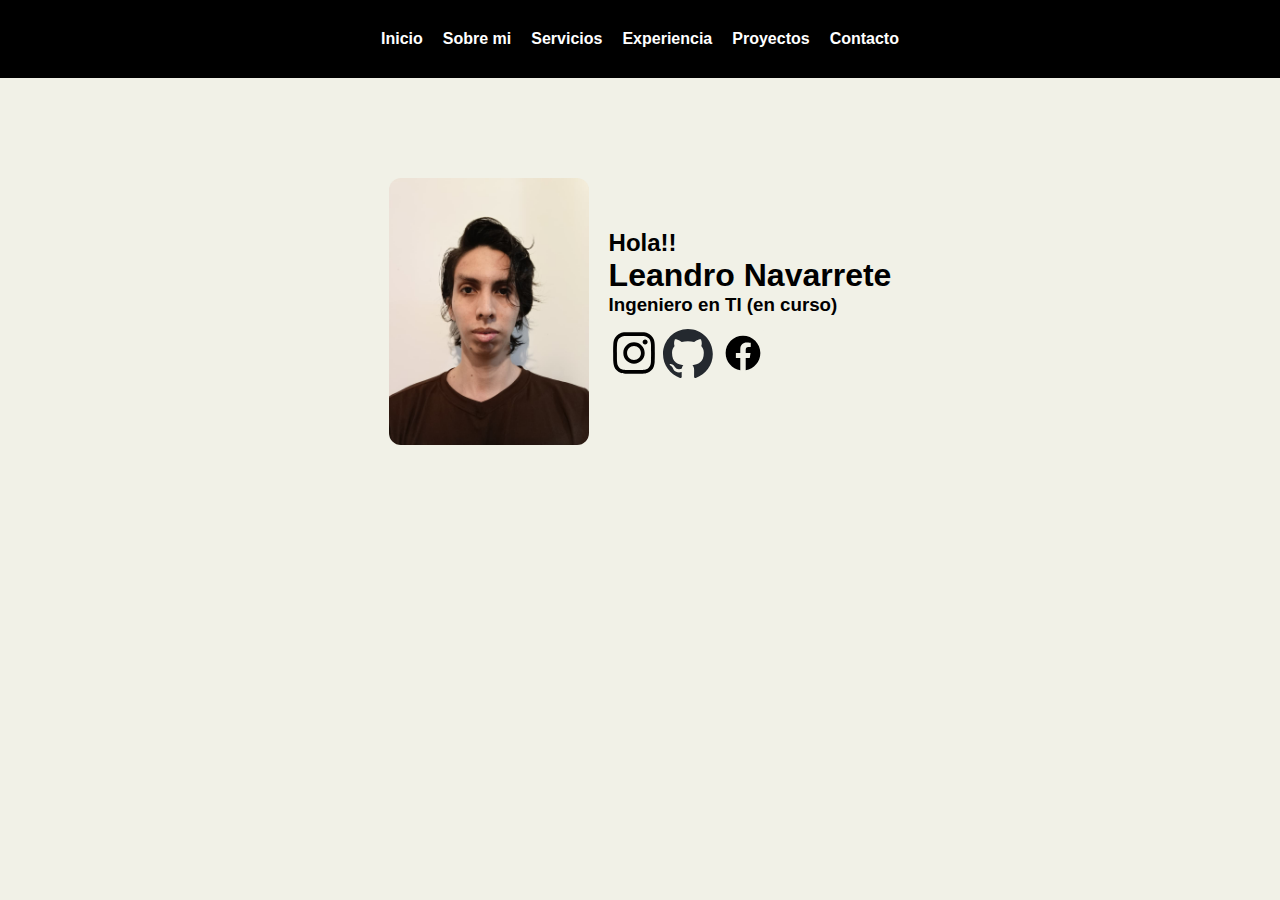
<file: index.html>
<!DOCTYPE html>
<html lang="en">
  <head>
    <meta charset="UTF-8" />
    <meta name="viewport" content="width=device-width, initial-scale=1.0" />
    <link rel="stylesheet" href="main.css" />
    <title>Portafolio</title>
  </head>
  <body>
    <nav class="nav-container">
      <a href="index.html">Inicio</a>
      <a href="about.html">Sobre mi</a>
      <a href="services.html">Servicios</a>
      <a href="experiencia.html">Experiencia</a>
      <a href="proyectos.html">Proyectos</a>
      <a href="contact.html">Contacto</a>
    </nav>
    <div class="container_init">
      <img src="imagenes/Profile.jpeg" alt="imagen" />
      <div>
        <h2>Hola!!</h2>
        <h1>Leandro Navarrete</h1>
        <h3>Ingeniero en TI (en curso)</h3>
        <div class="socials">
          <a href="https://www.instagram.com/"
            ><img src="imagenes/instagram.svg" alt="GitHub"
          /></a>
          <a href="https://github.com/LeandroN17/Portafolio"
            ><img
              src="imagenes/github-mark/github-mark/github-mark.svg"
              alt="GitHub"
          /></a>
          <a href="https://www.facebook.com//"
            ><img src="imagenes/facebook.svg" alt="Facebook"
          /></a>
        </div>
      </div>
    </div>
  </body>
</html>
</file>
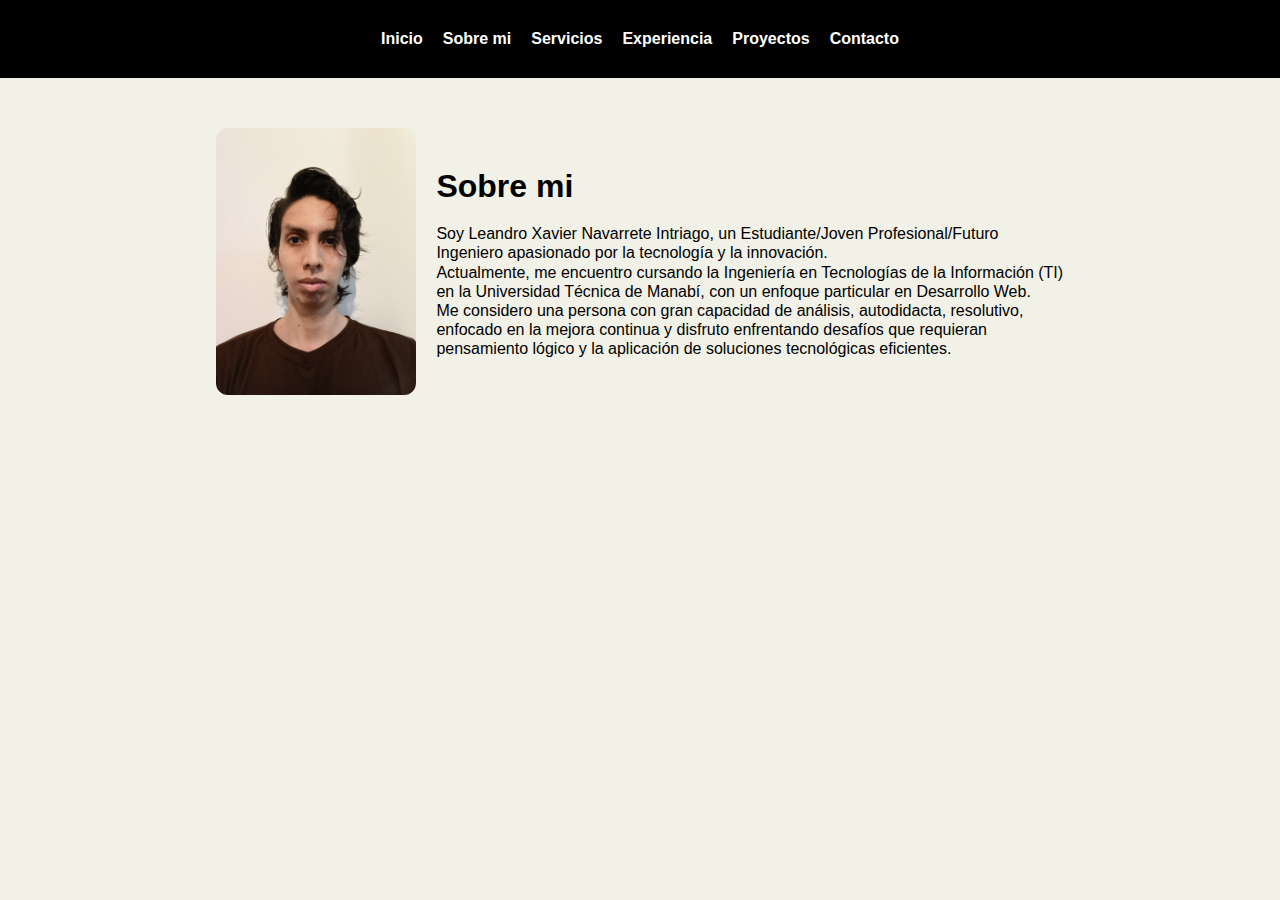
<file: about.html>
<!DOCTYPE html>
<html lang="en">
  <head>
    <meta charset="UTF-8" />
    <meta name="viewport" content="width=device-width, initial-scale=1.0" />
    <link rel="stylesheet" href="main.css" />
    <title>Sobre mi</title>
  </head>
  <body>
    <nav class="nav-container">
      <a href="index.html">Inicio</a>
      <a href="about.html">Sobre mi</a>
      <a href="services.html">Servicios</a>
      <a href="experiencia.html">Experiencia</a>
      <a href="proyectos.html">Proyectos</a>
      <a href="contact.html">Contacto</a>
    </nav>
    <div class="container_aboutme">
      <div clas="container_image">
        <img src="imagenes/Profile.jpeg" alt="imagen" />
      </div>
      <div class="container_about">
        <h1>Sobre mi</h1>
        <p>
          <br />Soy Leandro Xavier Navarrete Intriago, un Estudiante/Joven
          Profesional/Futuro Ingeniero apasionado por la tecnología y la
          innovación. <br />
          Actualmente, me encuentro cursando la Ingeniería en Tecnologías de la
          Información (TI) en la Universidad Técnica de Manabí, con un enfoque
          particular en Desarrollo Web. <br />
          Me considero una persona con gran capacidad de análisis, autodidacta,
          resolutivo, enfocado en la mejora continua y disfruto enfrentando
          desafíos que requieran pensamiento lógico y la aplicación de
          soluciones tecnológicas eficientes.
        </p>
      </div>
    </div>
  </body>
</html>
</file>
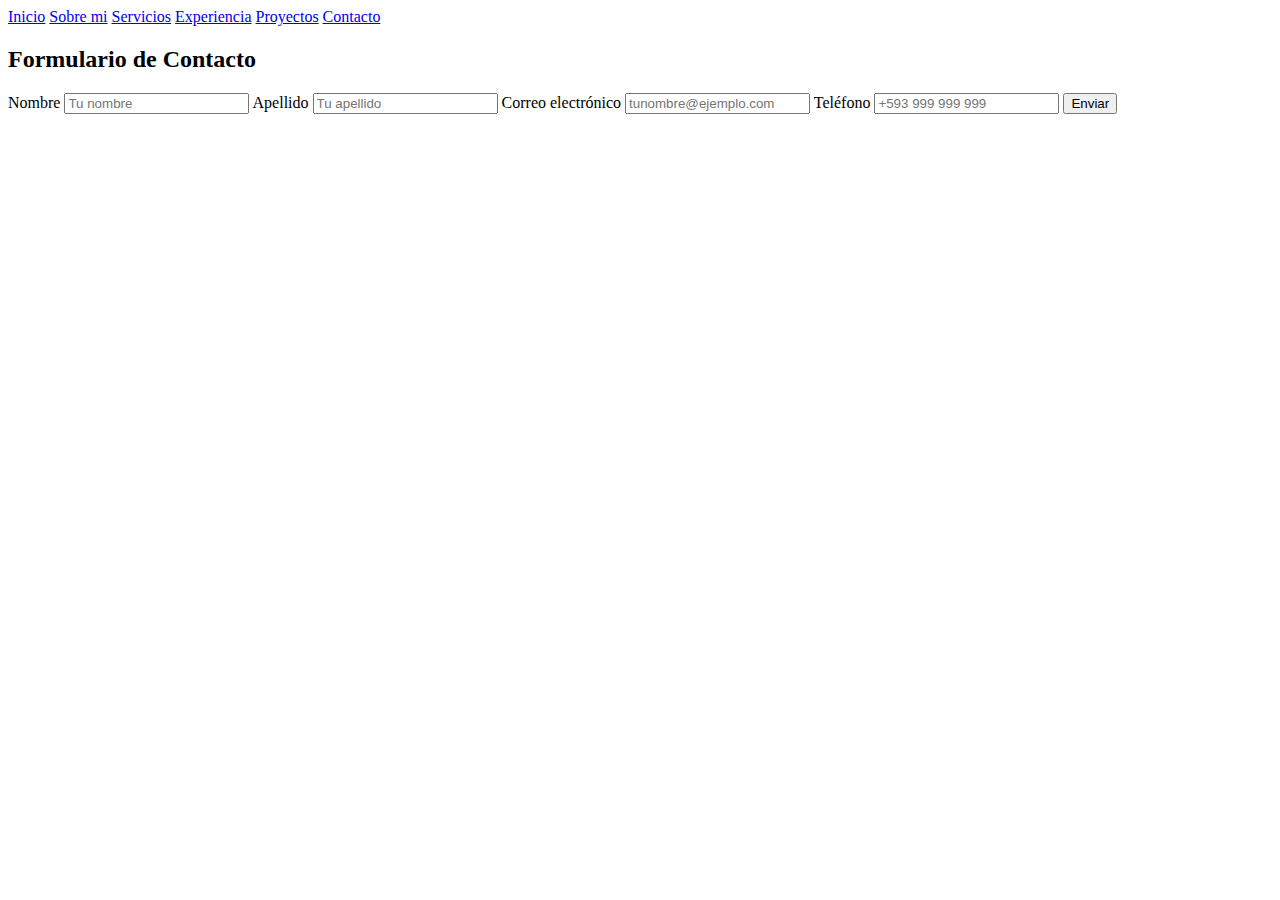
<file: contact.html>
<!DOCTYPE html>
<html lang="es">
  <head>
    <meta charset="UTF-8" />
    <meta name="viewport" content="width=device-width, initial-scale=1.0" />
    <link
      rel="stylesheet"
      href="C:\Users\Leand\OneDrive\Escritorio\Leandro\DevLeo\UTM_Projects\Portafolio_web\Css\formulario.css"
    />
    <title>Formulario de Contacto</title>
  </head>
  <body>
    <nav class="nav-container">
      <a href="index.html">Inicio</a>
      <a href="about.html">Sobre mi</a>
      <a href="services.html">Servicios</a>
      <a href="experiencia.html">Experiencia</a>
      <a href="proyectos.html">Proyectos</a>
      <a href="contact.html">Contacto</a>
    </nav>
    <div class="form-container">
      <form id="contactForm">
        <h2>Formulario de Contacto</h2>

        <label for="nombre">Nombre</label>
        <input
          type="text"
          id="nombre"
          name="nombre"
          placeholder="Tu nombre"
          required
        />

        <label for="apellido">Apellido</label>
        <input
          type="text"
          id="apellido"
          name="apellido"
          placeholder="Tu apellido"
          required
        />

        <label for="email">Correo electrónico</label>
        <input
          type="email"
          id="email"
          name="email"
          placeholder="tunombre@ejemplo.com"
          required
        />

        <label for="telefono">Teléfono</label>
        <input
          type="tel"
          id="telefono"
          name="telefono"
          placeholder="+593 999 999 999"
          required
        />

        <button type="submit">Enviar</button>
        <p id="mensaje"></p>
      </form>
    </div>

    <script src="script.js"></script>
  </body>
</html>
</file>
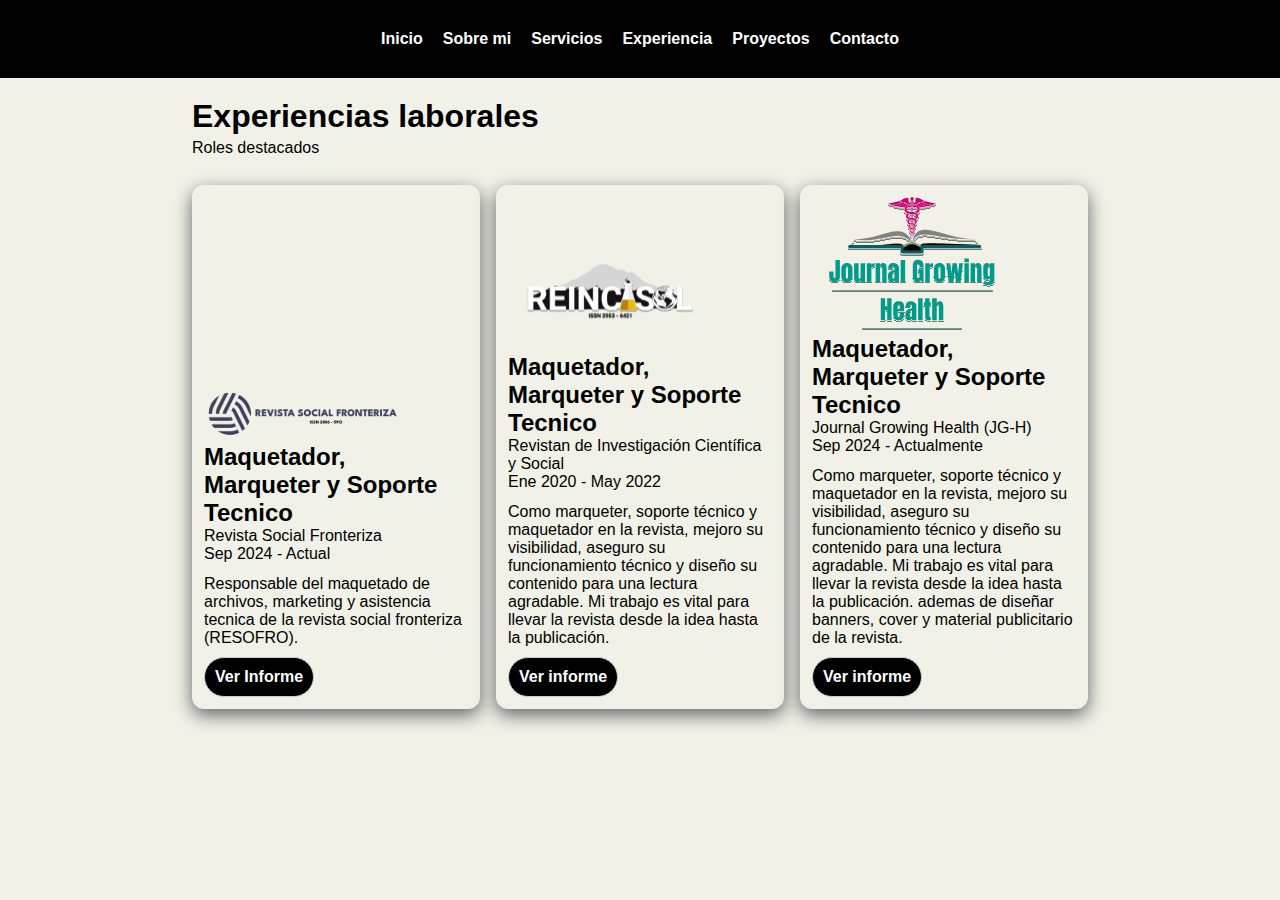
<file: experiencia.html>
<!DOCTYPE html>
<html lang="en">
  <head>
    <meta charset="UTF-8" />
    <meta name="viewport" content="width=device-width, initial-scale=1.0" />
    <link rel="stylesheet" href="main.css" />
    <title>Experiencia</title>
  </head>
  <body>
    <nav class="nav-container">
      <a href="index.html">Inicio</a>
      <a href="about.html">Sobre mi</a>
      <a href="services.html">Servicios</a>
      <a href="experiencia.html">Experiencia</a>
      <a href="proyectos.html">Proyectos</a>
      <a href="contact.html">Contacto</a>
    </nav>
    <main class="container">
      <header class="header">
        <h1>Experiencias laborales</h1>
        <p class="subtitle">Roles destacados</p>
      </header>

      <section
        class="card-gallery"
        aria-label="Galería de experiencias laborales"
      >
        <!-- Card 1 -->
        <article class="card">
          <div class="card-header">
            <div class="logo">
              <img src="imagenes/Resofros.svg" alt="" />
            </div>
            <div class="company">
              <h2 class="job-title">Maquetador, Marqueter y Soporte Tecnico</h2>
              <p class="company-name">Revista Social Fronteriza</p>
            </div>
            <time class="dates" datetime="2022-06">Sep 2024 - Actual</time>
          </div>
          <div class="card-body">
            <p class="description">
              Responsable del maquetado de archivos, marketing y asistencia
              tecnica de la revista social fronteriza (RESOFRO).
            </p>
          </div>
          <div class="card-footer">
            <a
              class="link"
              href="https://www.revistasocialfronteriza.com/ojs/index.php/rev/index"
              title="Ver más"
              >Ver Informe</a
            >
          </div>
        </article>

        <!-- Card 2 -->
        <article class="card">
          <div class="card-header">
            <div class="logo">
              <img src="imagenes/Reincisol.svg" alt="" />
            </div>
            <div class="company">
              <h2 class="job-title">Maquetador, Marqueter y Soporte Tecnico</h2>
              <p class="company-name">
                Revistan de Investigación Científica y Social
              </p>
            </div>
            <time class="dates" datetime="2020-01">Ene 2020 - May 2022</time>
          </div>
          <div class="card-body">
            <p class="description">
              Como marqueter, soporte técnico y maquetador en la revista, mejoro
              su visibilidad, aseguro su funcionamiento técnico y diseño su
              contenido para una lectura agradable. Mi trabajo es vital para
              llevar la revista desde la idea hasta la publicación.
            </p>
          </div>
          <div class="card-footer">
            <a class="link" href="https://www.reincisol.com/" title="Ver más"
              >Ver informe</a
            >
          </div>
        </article>
        <!-- Card 3 -->
        <article class="card">
          <div class="card-header">
            <div class="logo">
              <img src="imagenes/JGH.svg" alt="" />
            </div>
            <div class="company">
              <h2 class="job-title">Maquetador, Marqueter y Soporte Tecnico</h2>
              <p class="company-name">Journal Growing Health (JG-H)</p>
            </div>
            <time class="dates" datetime="2020-01">Sep 2024 - Actualmente</time>
          </div>
          <div class="card-body">
            <p class="description">
              Como marqueter, soporte técnico y maquetador en la revista, mejoro
              su visibilidad, aseguro su funcionamiento técnico y diseño su
              contenido para una lectura agradable. Mi trabajo es vital para
              llevar la revista desde la idea hasta la publicación. ademas de
              diseñar banners, cover y material publicitario de la revista.
            </p>
          </div>
          <div class="card-footer">
            <a
              class="link"
              href="https://www.reincisol.com/ojs/index.php/JG-H/index"
              title="Ver más"
              >Ver informe</a
            >
          </div>
        </article>
      </section>
    </main>
  </body>
</html>
</file>
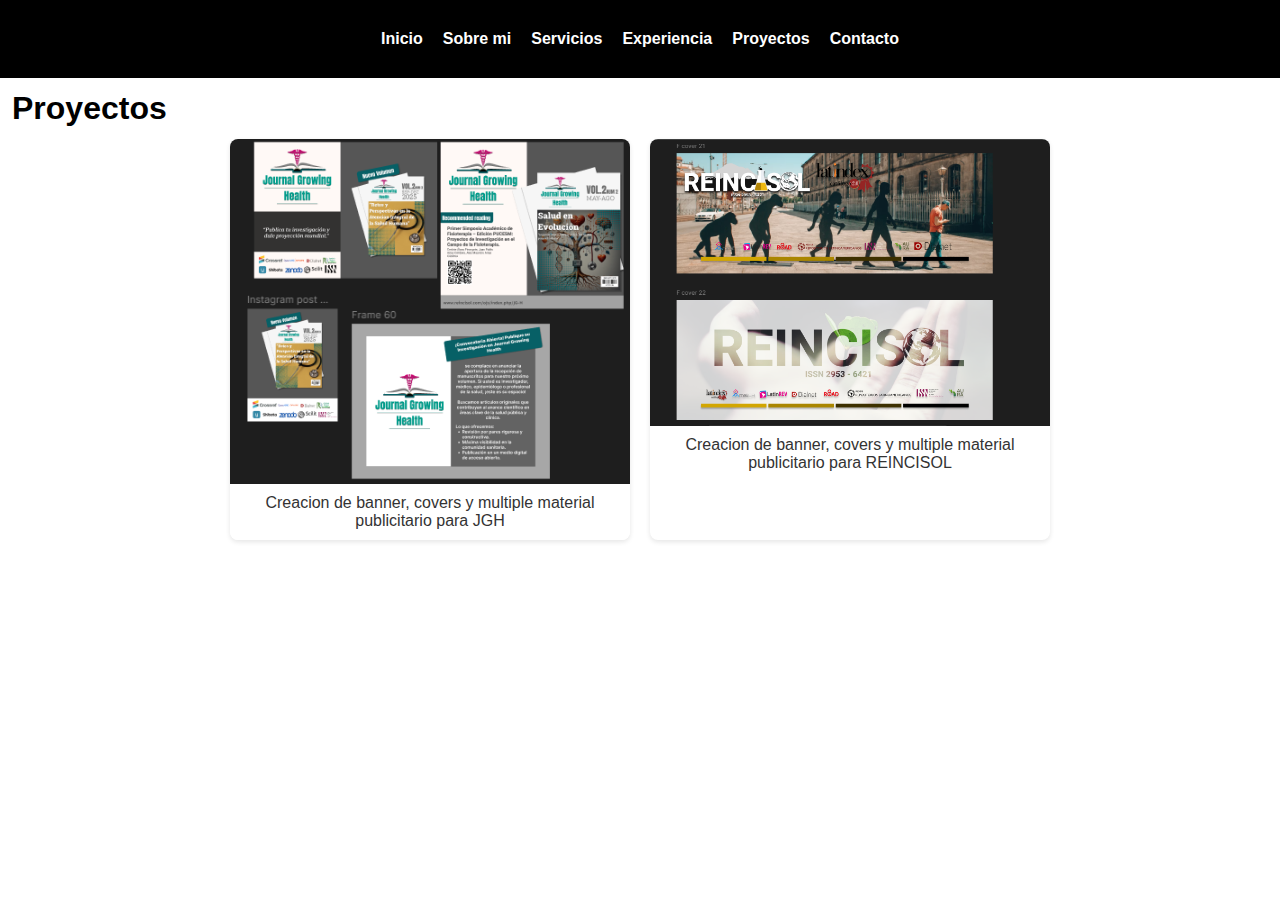
<file: proyectos.html>
<!DOCTYPE html>
<html lang="en">
  <head>
    <meta charset="UTF-8" />
    <meta name="viewport" content="width=device-width, initial-scale=1.0" />
    <link rel="stylesheet" href="Css/proyectos.css" />
    <title>Proyectos</title>
  </head>
  <body>
    <nav class="nav-container">
      <a href="index.html">Inicio</a>
      <a href="about.html">Sobre mi</a>
      <a href="services.html">Servicios</a>
      <a href="experiencia.html">Experiencia</a>
      <a href="proyectos.html">Proyectos</a>
      <a href="contact.html">Contacto</a>
    </nav>
    <h1 class="titulo">Proyectos</h1>
    <div class="gallery">
      <figure>
        <img src="imagenes/Jghproyect.png" alt="Montaña y lago" />
        <figcaption>
          Creacion de banner, covers y multiple material publicitario para JGH
        </figcaption>
      </figure>
      <figure>
        <img src="imagenes/ReincisolBan.png" alt="Perro feliz" />
        <figcaption>
          Creacion de banner, covers y multiple material publicitario para
          REINCISOL
        </figcaption>
      </figure>
    </div>
  </body>
</html>
</file>
<file: main.css>
*{
    padding: 0;
    margin: 0;
    box-sizing: border-box;
    font-family: "Roboto", sans-serif;
    background-color: #F1F1E7;
}

body {
    margin: 0;
    font-family: Arial, sans-serif;
    background-color: #F1F1E7;
}

.nav-container{
    color: #ffffff;
    background-color: #000000;
    display: flex;
    justify-content: center;
    padding: 30px;
    gap: 20px;
}

a{

  text-decoration: none;
  color: white;
  background: none;
  border: none;
  outline: none;  
  font-weight: 700;
    
}

img{
    width: 200px;
    border-radius: 12px;
}

.container_init{
    display: flex;
    align-items: center;
    justify-content: center;
    gap: 20px;
    margin: 100px;
}

.socials{
    padding: 12px 0;
    /*background-color: aqua;*/
    
}

.socials a{
    /*background-color: red;*/
    display: inline-flex;
    justify-items: center;
    
}

.socials img{
    width: 50px;
}

/*About me css*/

.container_aboutme{
    display: flex;
    width: 70%;
    align-items: center;
    gap: 20px;
    margin: 0 auto;
    padding-top: 50px;
    /*background-color: red;*/
    flex-wrap: wrap;
    justify-content: center;
}

.container_about{
    width: 70%;

}
.container_about p{
    line-height: 1.2;

}
/*Servicios*/
/*Experiencia*/
.container{
   width: 70%;
   margin: 0 auto;
   margin-top: 20px;
}

.header{
  margin-bottom:1rem;
  text-align:left;
}
.header h1{
  margin:0 0 0.25rem 0;
}
.header .subtitle{
  margin:0;
  color:var(--muted);
}

.card{
  width: 100% ;
  display: inline-block;
  align-items: center;
  box-shadow: 0 6px 18px rgba(2,6,23,0.6);
  margin: 12px auto;
  padding: 12px;
  border-radius: 12px;
  align-content: end;
}

.card-header{
    margin-bottom: 12px;
}

.card-footer{
  margin-top: 10px;
  background-color: #000000;
    display: inline-block;
    padding: 10px;
  border: 1px solid #ccc;
  border-radius: 20px;
}

.card-gallery{
  display: flex;          /* Activa el modo "en fila" */
  gap: 1rem;              /* Espacio entre las cartas */
  justify-content: center;/* Centra las cartas horizontalmente */
  
}
</file>
<file: Css/proyectos.css>
*{
    padding: 0;
    margin: 0;
    box-sizing: border-box;
    font-family: "Roboto", sans-serif;

}

body {
    margin: 0;
    font-family: Arial, sans-serif;
    text-align: center;
    margin: 0;
}

.nav-container{
    color: #ffffff;
    background-color: #000000;
    display: flex;
    justify-content: center;
    padding: 30px;
    gap: 20px;
}

a{

  text-decoration: none;
  color: white;
  background: none;
  border: none;
  outline: none;  
  font-weight: 700;
    
}

.nav-links {
  display: flex;
  gap: 20px;
}


.menu-toggle {
  display: none;
  font-size: 25px;
  cursor: pointer;
}

@media (max-width: 768px) {
  .nav-links {
    /*display: none; 
    flex-direction: column;
    background-color: #000000;
    position: absolute;
    top: 60px;
    right: 0;
    width: 100%;
    text-align: center;
    padding: 15px 0;*/
    display: flex;
    flex-wrap: wrap;
    
  }

  .nav-links a {
    display: block;
    padding: 10px 0;
  }

  .menu-toggle {
    display: block;
  }

  .nav-links.active {
    display: flex; /* Muestra el menú cuando se activa */
  }
}


.gallery {
display: flex;
justify-content: center;
flex-wrap: wrap;
gap: 20px;
}


figure {
background-color: white;
border-radius: 8px;
box-shadow: 0 2px 5px rgba(0,0,0,0.1);
overflow: hidden;
width: 400px;
margin: 0;
}


img {
width: 100%;
height: auto;
display: block;
}


figcaption {
padding: 10px;
font-size: 1rem;
color: #333;
background-color: #fff;
}

.titulo{
    margin: 12px;
    text-align: start;
}
</file>
